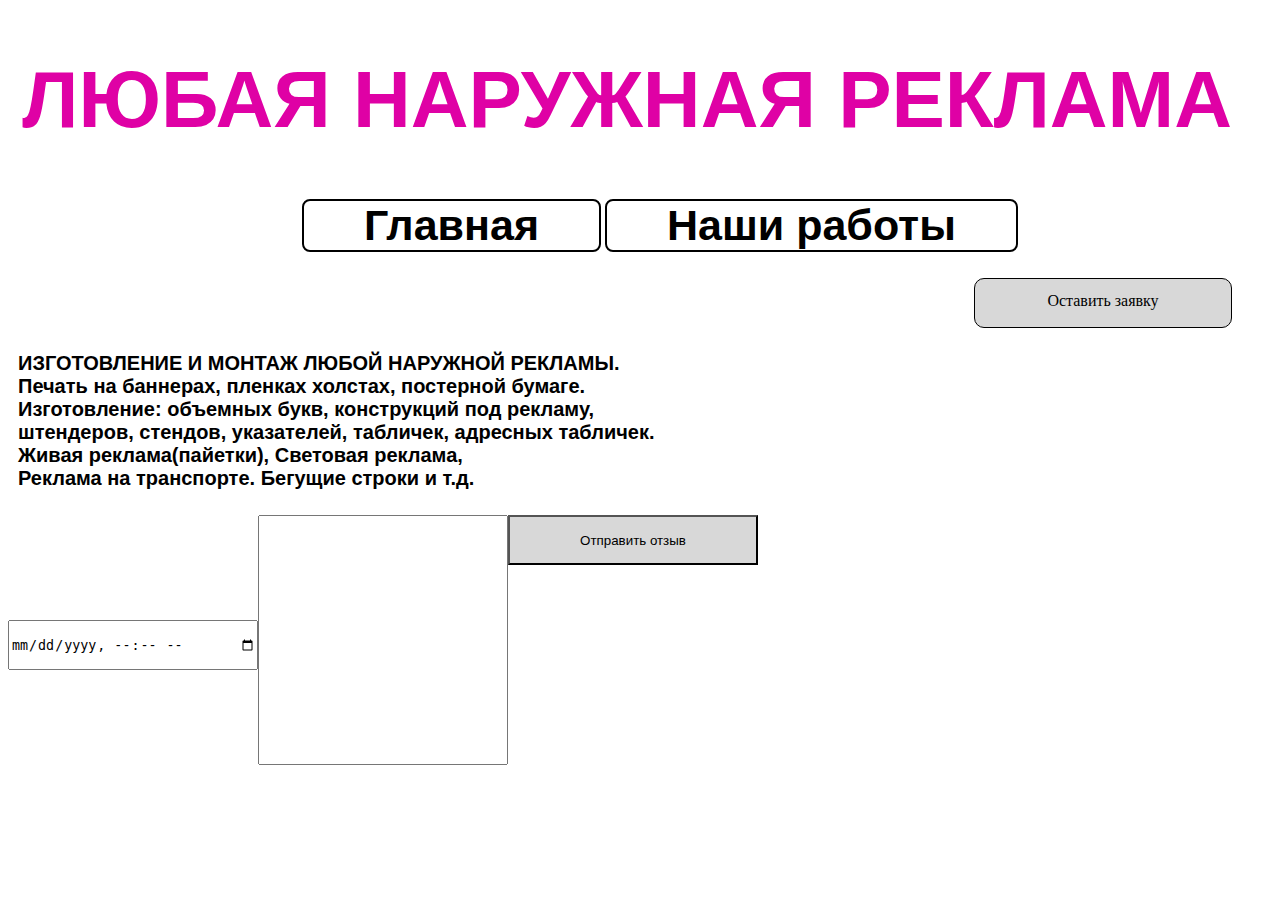
<file: index.html>
<!doctype html>
<html>
  <head>
  <meta charset="utf-8">
  <meta name="viewport" content="width=device-width, initial-scale=1.0"> 
    <title>Наружная реклама</title>
	<link rel="stylesheet" href="stylesleest.css">
  </head>
  <body>	
  <h1>Любая наружная реклама</h1>
	<ul>
      <li><a href="glavnai.html"><strong>Главная</strong></a></li>
	  <li><a href="portfolio.html"><strong>Наши работы</strong></a></li>
	</ul>
<a href="tel:89892676331" class="inp">Оставить заявку</a>

<picture> 
	<source media=("min-width:2560px") srcset="img 74 (1).jpg" sizes="1882x1882">
	<source media=("min-width:1440px") srcset="img 74 (2).jpg" sizes="1613x1613">
	<source media=("min-width:1024px") srcset="img 74 (3).jpg" sizes="1344x1344">
	<source media=("min-width:768px") srcset="img 74 (4).jpg" sizes="1075x1075">
	<source media=("min-width:425px") srcset="img 74 (5).jpg" sizes="806x806">
	<source media=("min-width:375px") srcset="img 74 (6).jpg" sizes="537x537">
	<img src="img 74 (7).jpg" alt="" hspace="28" vspace="28" style="float: left; margin-top: -200px; width: 20%;">
</picture>

<picture>
	<source media=("min-width:2560px") srcset="img 75 (1).jpg" sizes="1668x547">
	<source media=("min-width:1440px") srcset="img 75 (2).jpg" sizes="1430x469">
	<source media=("min-width:1024px") srcset="img 75 (3).jpg" sizes="1192x391">
	<source media=("min-width:768px") srcset="img 75 (4).jpg" sizes="954x313">
	<source media=("min-width:425px") srcset="img 75 (5).jpg" sizes="716x235">
	<source media=("min-width:375px") srcset="img 75 (6).jpg" sizes="478x157">
	<img src="img 75 (7).jpg" alt="" hspace="0" vspace="0" style="float: right; margin-top: 65px; margin-right: -150px; width:45%;">
</picture>

<p id="txt"><strong>ИЗГОТОВЛЕНИЕ И МОНТАЖ ЛЮБОЙ НАРУЖНОЙ РЕКЛАМЫ. <br> Печать на баннерах, пленках холстах, постерной бумаге.<br>
Изготовление: объемных букв, конструкций под рекламу,<br> штендеров, стендов, указателей, табличек, адресных табличек. <br>
Живая реклама(пайетки), Световая реклама, <br> Реклама на транспорте. Бегущие строки и т.д.</strong></p>

<picture>
	<source media=("min-width:2560px") srcset="img 76 (1).jpg" sizes="4135x3101">
	<source media=("min-width:1440px") srcset="img 76 (2).jpg" sizes="3544x2658">
	<source media=("min-width:1024px") srcset="img 76 (3).jpg" sizes="2953x2215">
	<source media=("min-width:768px") srcset="img 76 (4).jpg" sizes="2362x1772">
	<source media=("min-width:425px") srcset="img 76 (5).jpg" sizes="1771x1329">
	<source media=("min-width:375px") srcset="img 76 (6).jpg" sizes="1180x886">
	<img src="img 76 (7).jpg" alt="" hspace="10" vspace="10" style="float: left; margin-left: -420px; margin-top: 223px; width: 25%;">
</picture>

<picture>
	<source media=("min-width:2560px") srcset="nametag (1).jpg" sizes="720x1221">
	<source media=("min-width:1440px") srcset="nametag (2).jpg" sizes="617x1046">
	<source media=("min-width:1024px") srcset="nametag (3).jpg" sizes="514x871">
	<source media=("min-width:768px") srcset="nametag (4).jpg" sizes="411x696">
	<source media=("min-width:425px") srcset="nametag (5).jpg" sizes="308x522">
	<source media=("min-width:375px") srcset="nametag (6).jpg" sizes="205x347">
	<img src="nametag (7).jpg" alt="" hspace="-5" vspace="380" style="float: left;">
</picture>

<picture>
	<source media=("min-width:2560px") srcset="img phon (1).jpg" sizes="1590x400">
	<source media=("min-width:1440px") srcset="img phon (2).jpg" sizes="1363x343">
	<source media=("min-width:1024px") srcset="img phon (3).jpg" sizes="1136x286">
	<source media=("min-width:768px") srcset="img phon (4).jpg" sizes="909x229">
	<source media=("min-width:425px") srcset="img phon (5).jpg" sizes="682x172">
	<source media=("min-width:375px") srcset="img phon (6).jpg" sizes="455x115"> 
	<img src="img phon (7).jpg" alt="" hspace="15" vspace="150" style="float: left; margin-top:235px; width: 50%;">
</picture>

<form name="form">
<input class="inp2" id="val" name="data" type="datetime-local" oninput="function()">
<textarea class="textarea" id="val2" name="text" rows="10" cols="10" oninput="function()"></textarea>
<input  class="inp3" name="submit" type="submit" value="Отправить отзыв" oninput="function()">
</form>

<script>
//принимаем значения inрut и textarea
document.getElementById("val").value;
document.getElementById("val2").value;

//отправляем данные на диск
	function() {
		document.body.append(form);
		form.submit();
};

</script>

</body>
</html>
</file>
<file: stylesleest.css>
* {
	box-sizing:border-box;
}

h1 {
	text-align: right;
	margin-right: 40px;
	color: #DF01A5;
	font-family: 'Arial', sans-serif;
	font-size: 80px;
	text-transform: uppercase;
}

ul {
	text-align: center;
	margin-top: 30px;
	overflow: hidden;
}

ul li {
	text-decoration: none;
	display: inline-block;
	padding: 0 60px;
	background-color: white;
	border-radius: 8px;
	cursor: pointer;
	border: 2px solid #000000;
}

ul li a {
	text-decoration: none;
	color: #000000;
	font-size: 43px;
	font-family: 'Arial', sans-serif;
}

#txt {
	text-align: justify;
	margin-left: 400px;
	margin-top: 90px;
	font-size: 20px;
	color: #000000;
	font-family: 'Georgia', sans-serif;
}

.inp {
	float:right;
	width: 258px;
	height: 50px; 
	margin-top: -30px; 
	margin-right: 40px;
	border: 1px solid black;
	border-radius: 10px;
	text-align: center; 
	text-decoration: none;
	background-color: #d8d8d8;
	color: #000000;
	padding: 13px;
}

.inp2 {
	float:left;
	width: 250px;
	height: 50px;
	margin-top: 110px;
}

.textarea {
	float:left;
	width:250px;
	height: 250px; 
	margin-top: 5px;
	resize: none;
}

.inp3 {
	float:left;
	width:250px;
	height:50px;
	margin-top: 5px;
	background-color: #d8d8d8;
}

.vd {
	margin: 0 550px;
}

.photo {
	text-align: center;
	margin-top: 50px;
}

#pht1:hover {
	transition: width 4s, height 4s;
	transition-timing-function: ease;
	width: 500px;
	height: 500px;
	border: 4px solid white;
}


@media (max-width: 425px) {
	#pht1:hover {
		width: 250px;
		height: 250px;
	}
	
	.vd {
		margin: 0 15px;
	}
	
	.txt {
		margin-left: 10px;
	}
	
	h1 {
		font-size: 40px;
	}
		
	ul li a {
		font-size: 22px;
		margin-right: -30px;
		display:inline-block;
	}
	
}

@media (max-width:1770px) {
	img {
		display:none;
	}
}	

@media (max-width:1368px) {
	.inp {
		margin-top: 10px;
	}
	
	#txt {
		margin-top: 100px;
		margin-left: 10px;
	}
}
</file>
